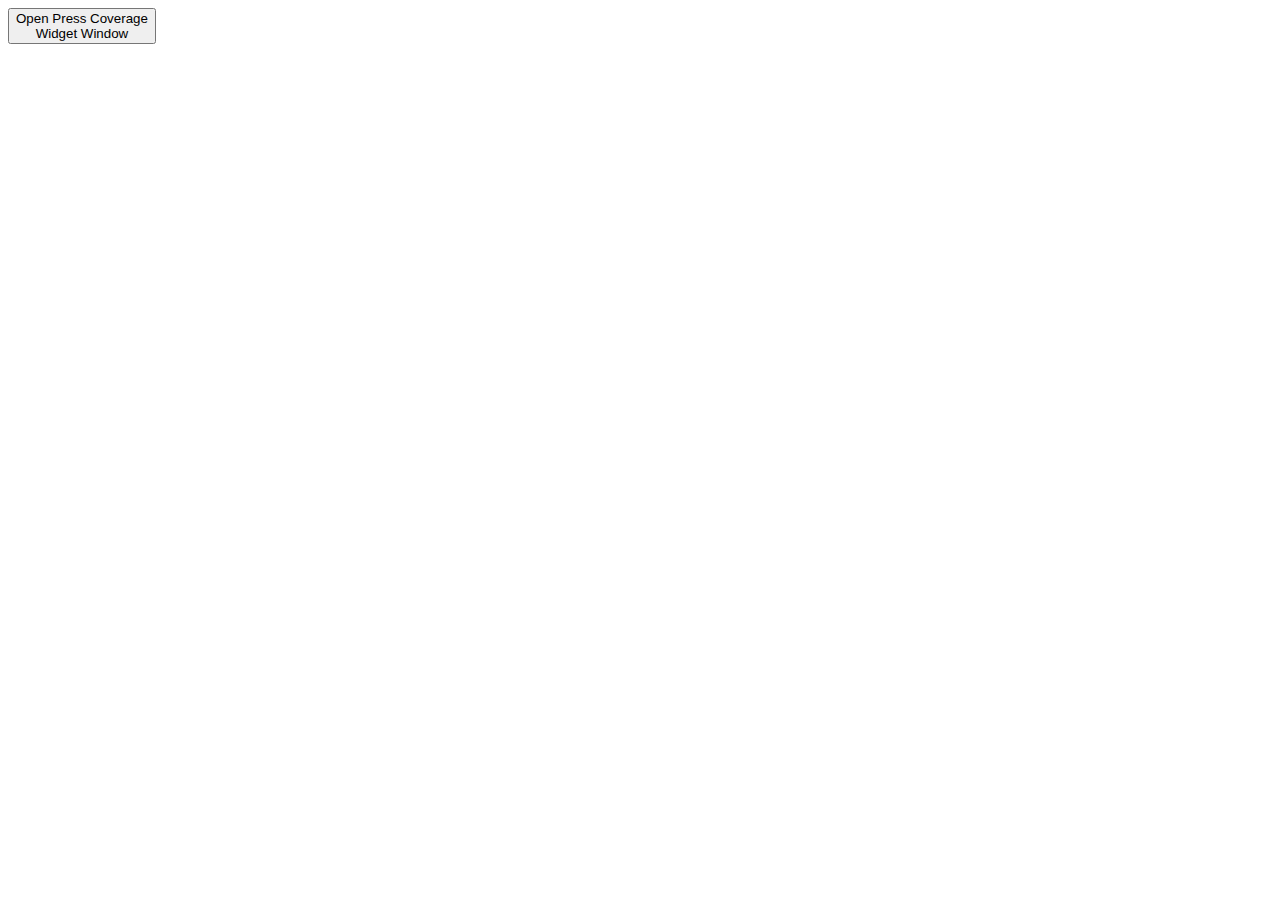
<file: index.html>
<html>
  <body>
    <button onclick="newwindow = window.open('frame.html', 'coverage_widget', 'width=650, height=460, left=' + ((screen.width - 650) / 2) + ', top=' + ((screen.height - 460) / 2)); if(window.focus) { newwindow.focus() } return false;">Open Press Coverage<br/>Widget Window</button>
  </body>
</html>
</file>
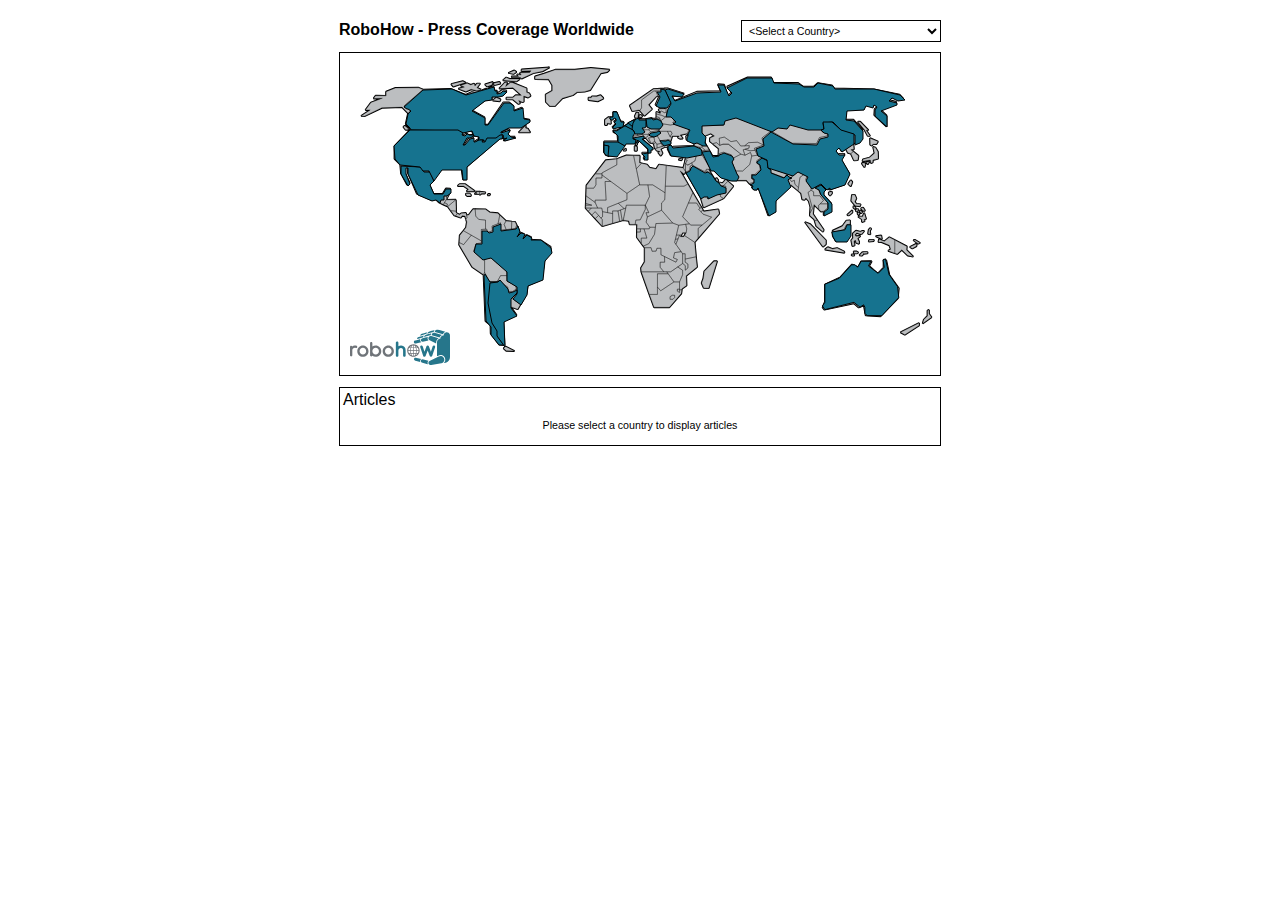
<file: frame.html>
<script type="text/javascript" src="js/world-data.js"></script>
<script type="text/javascript" src="js/countries.js"></script>
<script type="text/javascript" src="js/links.js"></script>
<script type="text/javascript" src="js/canvas.js"></script>


<html charset="UTF-8">
  <head>
    <title>RoboHow - Press Coverage Worldwide</title>
    <link rel="stylesheet" type="text/css" href="css/style.css"/>
    
    <meta http-equiv="Content-Type" content="text/html; charset=UTF-8">
  </head>
  
  <body onload="init_canvas(document.getElementById('map-display'), document.getElementById('world-map'), document.getElementById('robohow-logo'));">
    <img class="hidden" id="world-map" src="img/world_map.svg" />
    <img class="hidden" id="robohow-logo" src="img/robohow.svg" />
    
    <center>
      <span class="header">RoboHow - Press Coverage Worldwide</span><span class="dropdown"><select class="country_list" id="country_list" onchange="select_country(this);"></select></span>
    </center>
    
    <div class="quickdetails" id="quickdetails">
      <b><span id="quickcountry"></span></b>
      <br />
      <span id="quickarticles"></span>
    </div>
    
    <center>
      <canvas class="draw-map" id="map-display" width="600" height="322" onmousemove="mouse_move(event);" onmousedown="mouse_down(event);" onmouseup="mouse_up(event);">
      </canvas>
    </center>
    <p />
    <center>
      <div class="article_list">
	<span class="article_list_header">Articles<span class="article_list_country" id="article_list_country"></span></span>
	<p />
	<span id="article_list_contents" class="article_list_contents">
	  Please select a country to display articles
	</span>
      </div>
    </center>
  </body>
</html>
</file>
<file: css/style.css>
html {
}

body {
    margin: 0px;
    margin-top: 20px;
    background-color: white;
    overflow-x: hidden;
    overflow-y: scroll;
}

div, span, td, body, button, select {
    background-color: white;
    color: black;
    font-family: sans-serif;
    font-size: 8pt;
}

button, select {
    border: 1px solid black;
    padding: 3px;
}

button:hover, select:hover {
    background-color: lightgrey;
}

canvas.draw-map {
    border: 1px solid black;
    display: inline-block;
    
    margin-top: 10px;
}

select.country_list {
    width: 200px;
}

select.country_list:hover {
    background-color: white;
}

span.dropdown {
    width: 201px;
    display: inline-block;
    text-align: right;
}

span.header {
    width: 401px;
    display: inline-block;
    
    font-weight: 700;
    font-size: 12pt;
    
    text-align: left;
    
    cursor: default;
}

img.hidden {
    display: none
}

div.quickdetails {
    display: inline-block;
    border: 1px solid black;
    background-color: white;
    
    padding: 5px;
    position: absolute;
}

div.article_list {
    display: inline-block;
    border: 1px solid black;
    
    width: 594px;
    padding: 3px;
}

span.article_list_country {
    text-align: left;
    font-size: 12pt;
    
    cursor: default;
}

span.article_list_header {
    text-align: left;
    font-size: 12pt;
    
    width: 100%;
    
    display: inline-block;
    cursor: default;
}

span.article_list_contents {
    cursor: default;
}

div.link_container {
    width: 100%;
    display: inline-block;
    
    padding-top: 2px;
    padding-bottom: 2px;
}

.odd {
    background-color: #ffffff;
}

.even {
    background-color: #eeeeee;
}

span.link_portal {
    width: 28%;
    display: inline-block;
    text-align: right;
    vertical-align: middle;
    
    background-color: transparent;
}

span.link_title {
    width: 70%;
    display: inline-block;
    text-align: left;
    
    text-decoration: underline;
    background-color: transparent;
    
    font-weight: 300;
    font-size: 10pt;
}
</file>
